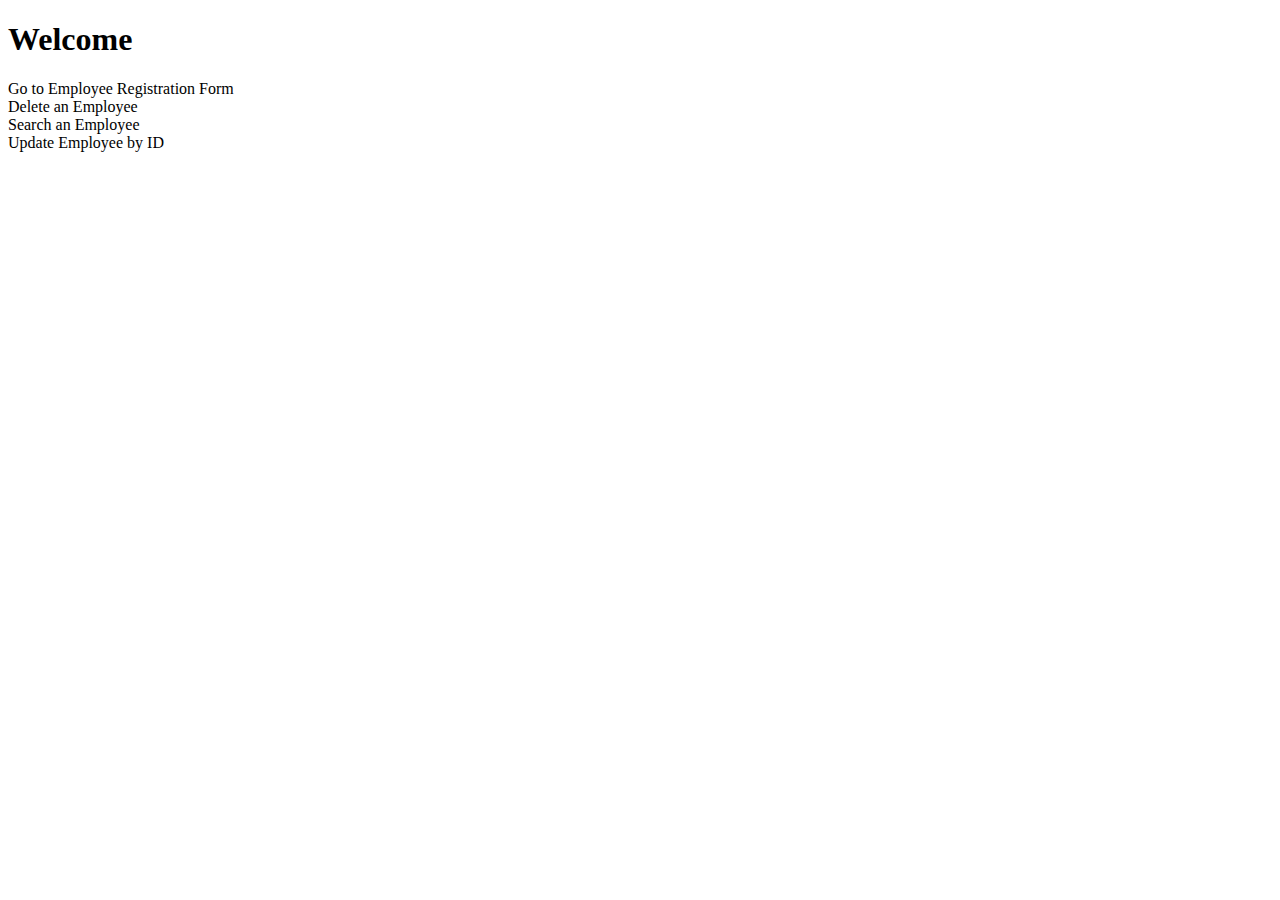
<file: src/main/resources/templates/index.html>
<!DOCTYPE HTML>
<html xmlns:th="http://www.thymeleaf.org">
   <head>
      <meta charset="UTF-8" />
      <title>Welcome</title>
      <link rel="stylesheet" type="text/css" th:href="@{/css/index.css}"/>
   </head>
   <body>
      <h1>Welcome</h1>
      <div>
      <a th:href="@{/registration_form}">Go to Employee Registration Form</a><br />
      <a th:href="@{/delete_form}">Delete an Employee</a><br />   
      <a th:href="@{/search_form}">Search an Employee</a><br />
      <a th:href="@{/update_id_form}">Update Employee by ID</a>
      </div> 
   </body>
</html>
</file>
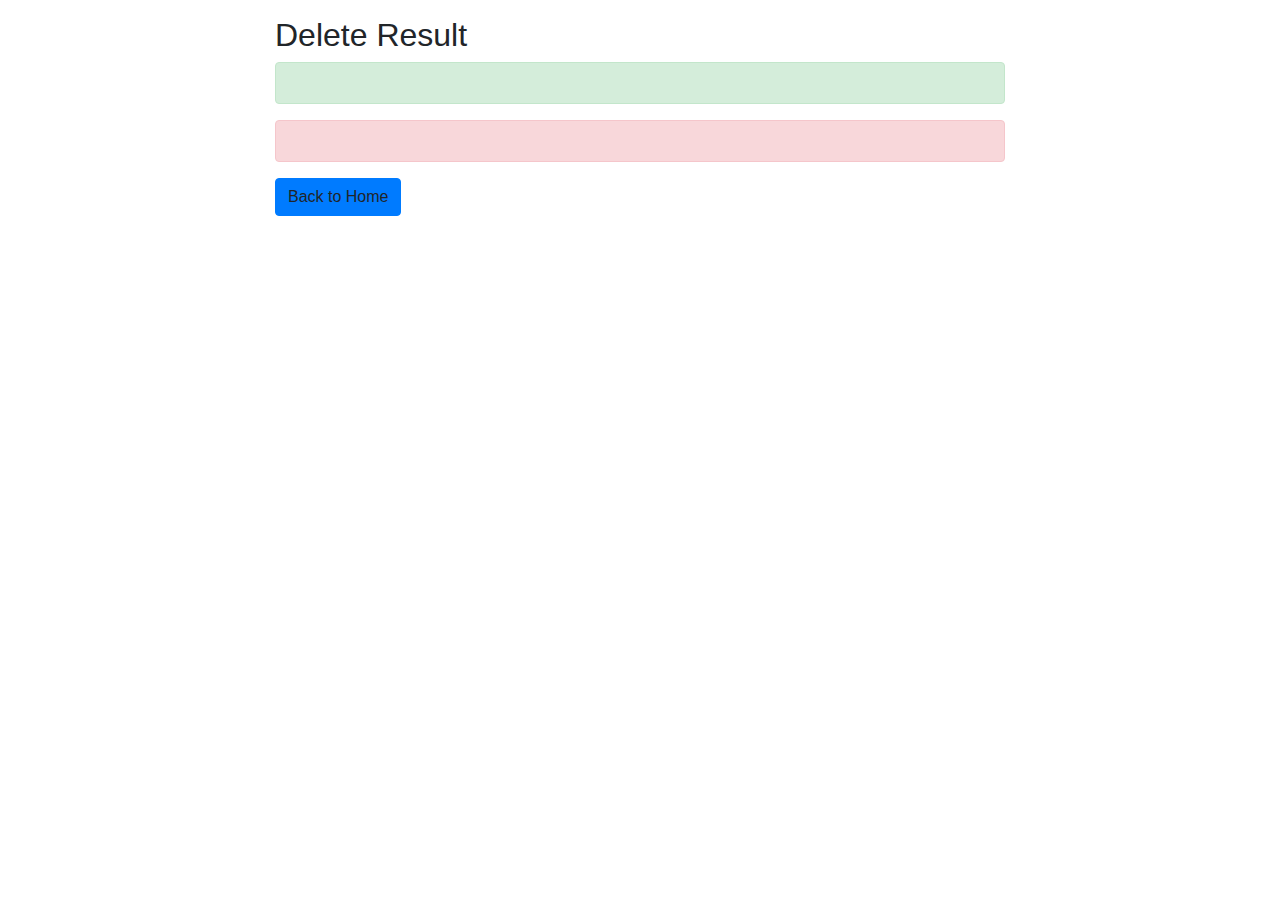
<file: src/main/resources/templates/delete_result.html>
<!DOCTYPE html>
<html lang="en" xmlns:th="http://www.thymeleaf.org">
<head>
    <meta charset="UTF-8">
    <title>Delete Result</title>
    <link rel="stylesheet" href="https://stackpath.bootstrapcdn.com/bootstrap/4.3.1/css/bootstrap.min.css">
</head>
<body>
<div class="container my-3">
    <div class="row">
        <div class="col-md-8 mx-auto">
            <h2>Delete Result</h2>
            <!-- Display success message if it exists -->
            <div th:if="${message}" class="alert alert-success" role="alert">
                <p th:text="${message}"></p>
            </div>
            <!-- Display error message if it exists -->
            <div th:if="${error}" class="alert alert-danger" role="alert">
                <p th:text="${error}"></p>
            </div>
            <a th:href="@{/}" class="btn btn-primary">Back to Home</a>
        </div>
    </div>
</div>
</body>
</html>
</file>
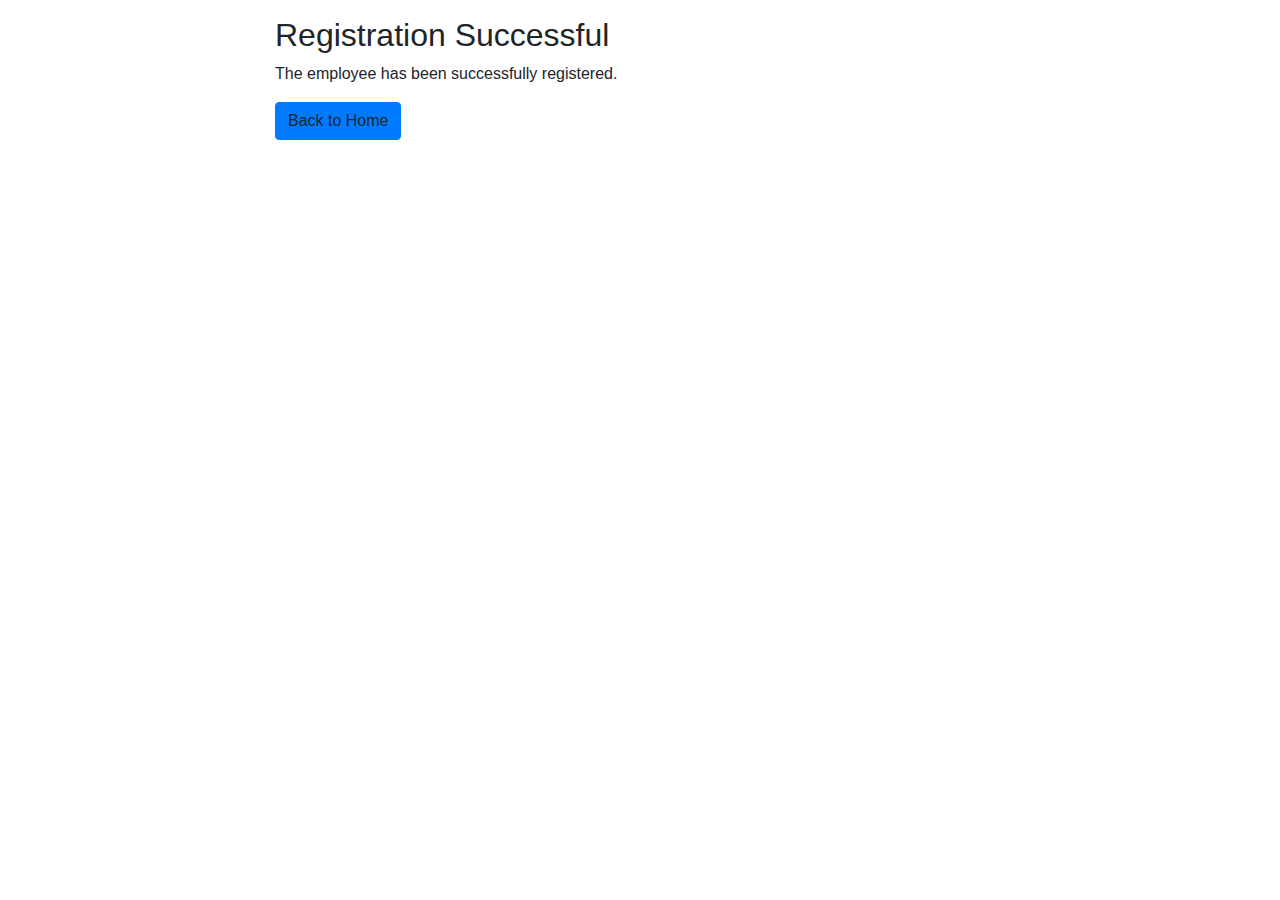
<file: src/main/resources/templates/registration_success.html>
<!DOCTYPE html>
<html lang="en" xmlns:th="http://www.thymeleaf.org">
<head>
    <meta charset="UTF-8">
    <title>Registration Success</title>
    <link rel="stylesheet" href="https://stackpath.bootstrapcdn.com/bootstrap/4.3.1/css/bootstrap.min.css">
</head>
<body>
<div class="container my-3">
    <div class="row">
        <div class="col-md-8 mx-auto">
            <h2>Registration Successful</h2>
            <p>The employee has been successfully registered.</p>
            <a th:href="@{/}" class="btn btn-primary">Back to Home</a>
        </div>
    </div>
</div>
</body>
</html>
</file>
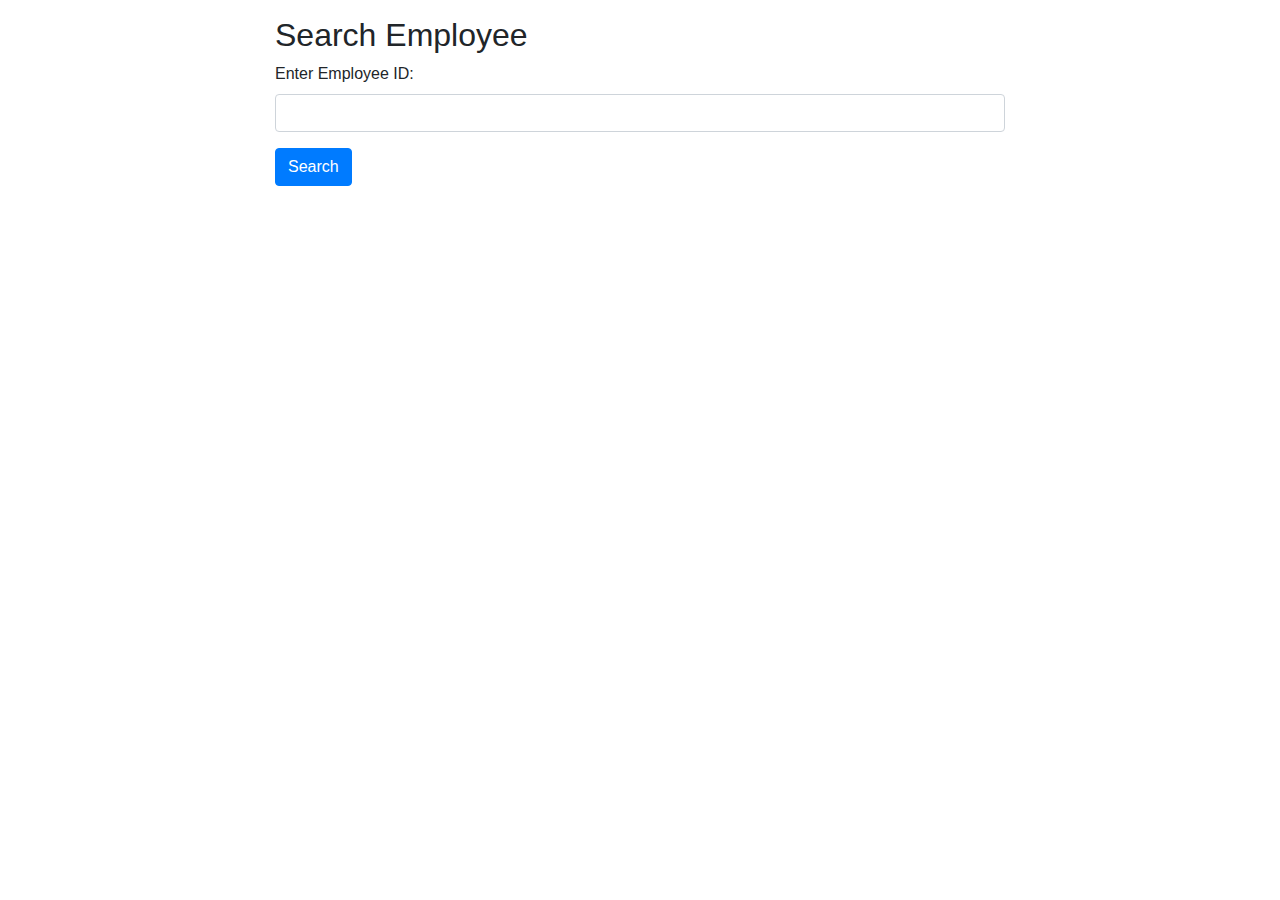
<file: src/main/resources/templates/search_form.html>
<!DOCTYPE html>
<html lang="en" xmlns:th="http://www.thymeleaf.org">
<head>
    <meta charset="UTF-8">
    <title>Search Employee</title>
    <link rel="stylesheet" href="https://stackpath.bootstrapcdn.com/bootstrap/4.3.1/css/bootstrap.min.css">
</head>
<body>
<div class="container my-3">
    <div class="row">
        <div class="col-md-8 mx-auto">
            <h2>Search Employee</h2>
            <form th:action="@{/search}" method="post">
                <div class="form-group">
                    <label for="id">Enter Employee ID:</label>
                    <input type="number" class="form-control" id="id" name="id" required>
                </div>
                <button type="submit" class="btn btn-primary">Search</button>
            </form>
        </div>
    </div>
</div>
</body>
</html>
</file>
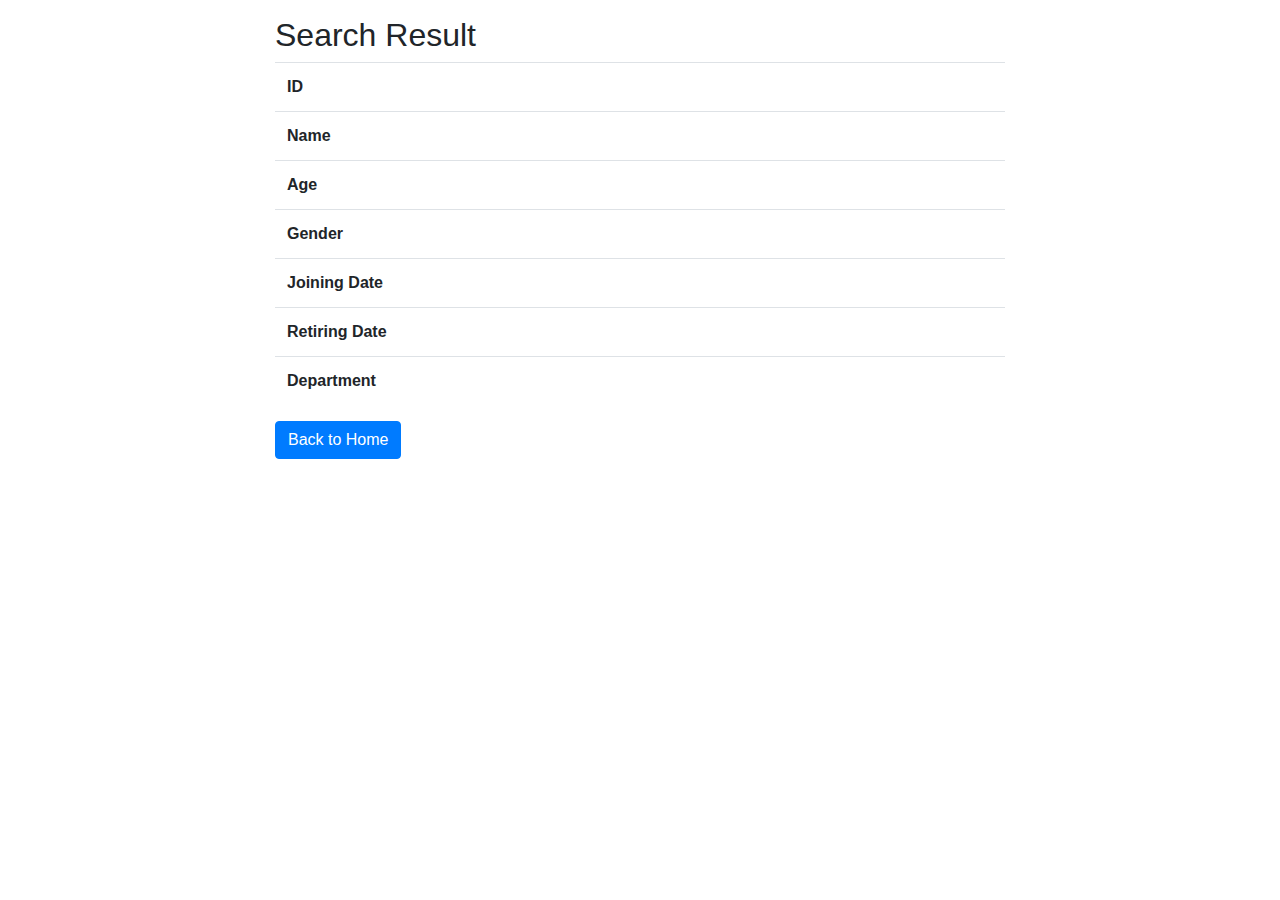
<file: src/main/resources/templates/search_result.html>
<!DOCTYPE html>
<html lang="en" xmlns:th="http://www.thymeleaf.org">
<head>
    <meta charset="UTF-8">
    <title>Search Result</title>
    <link rel="stylesheet" href="https://stackpath.bootstrapcdn.com/bootstrap/4.3.1/css/bootstrap.min.css">
</head>
<body>
<div class="container my-3">
    <div class="row">
        <div class="col-md-8 mx-auto">
            <h2>Search Result</h2>
            <table class="table">
                <tr>
                    <th>ID</th>
                    <td th:text="${employee.id}"></td>
                </tr>
                <tr>
                    <th>Name</th>
                    <td th:text="${employee.name}"></td>
                </tr>
                <tr>
                    <th>Age</th>
                    <td th:text="${employee.age}"></td>
                </tr>
                <tr>
                    <th>Gender</th>
                    <td th:text="${employee.gender}"></td>
                </tr>
                <tr>
                    <th>Joining Date</th>
                    <td th:text="${employee.joiningDate}"></td>
                </tr>
                <tr>
                    <th>Retiring Date</th>
                    <td th:text="${employee.retiringDate}"></td>
                </tr>
                <tr>
                    <th>Department</th>
                    <td th:text="${employee.dept}"></td>
                </tr>
            </table>
            
            <!-- Back to Home button -->
            <a href="/" class="btn btn-primary">Back to Home</a>
        </div>
    </div>
</div>
</body>
</html>
</file>
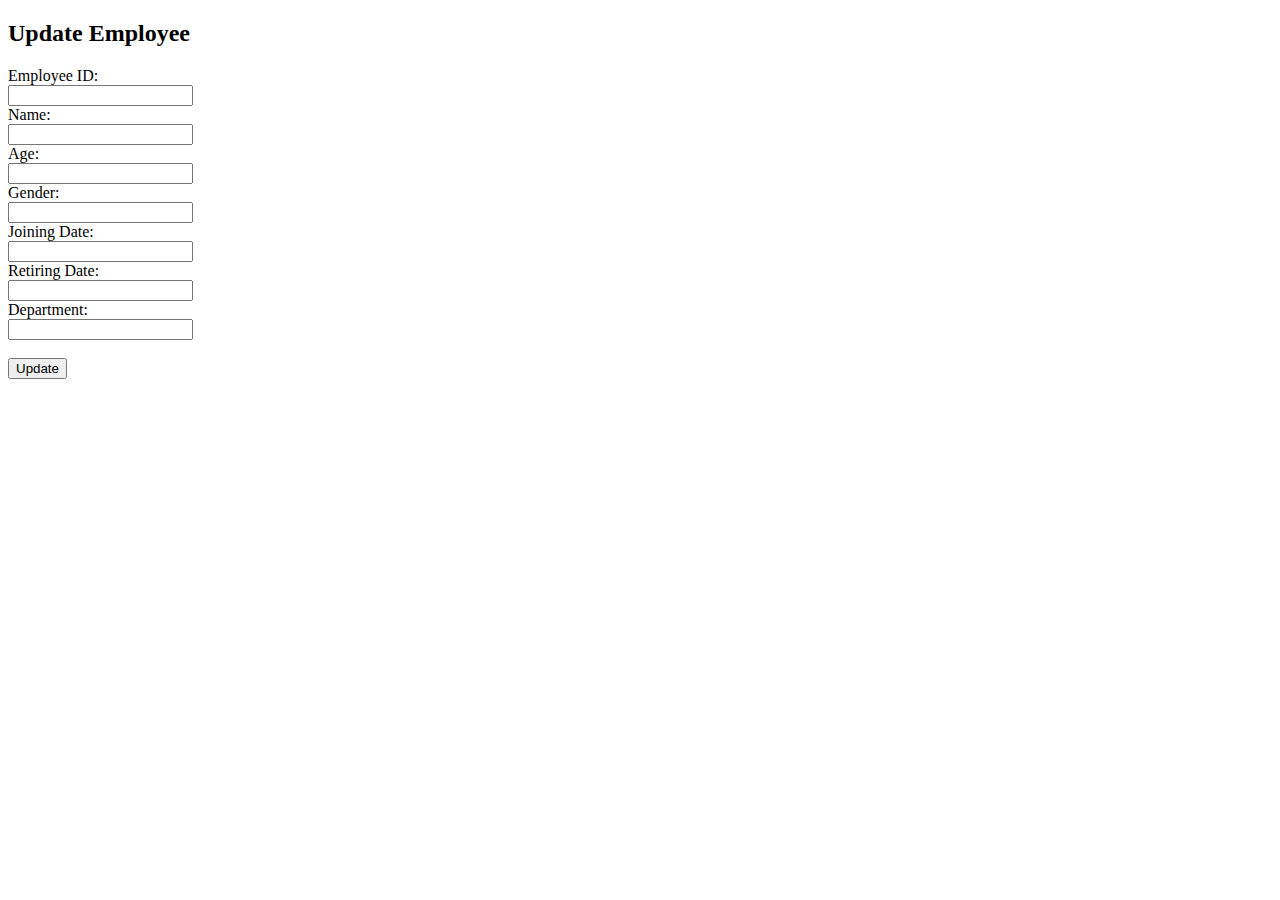
<file: src/main/resources/templates/update_form.html>
<!DOCTYPE html>
<html lang="en">
<head>
    <meta charset="UTF-8">
    <meta name="viewport" content="width=device-width, initial-scale=1.0">
    <title>Update Employee</title>
</head>
<body>
    <h2>Update Employee</h2>
    <form action="/update" method="post">
        <label for="id">Employee ID:</label><br>
        <input type="text" id="id" name="id"><br>
        <label for="name">Name:</label><br>
        <input type="text" id="name" name="name"><br>
        <label for="age">Age:</label><br>
        <input type="text" id="age" name="age"><br>
        <label for="gender">Gender:</label><br>
        <input type="text" id="gender" name="gender"><br>
        <label for="joiningDate">Joining Date:</label><br>
        <input type="text" id="joiningDate" name="joiningDate"><br>
        <label for="retiringDate">Retiring Date:</label><br>
        <input type="text" id="retiringDate" name="retiringDate"><br>
        <label for="dept">Department:</label><br>
        <input type="text" id="dept" name="dept"><br><br>
        <button type="submit">Update</button>
    </form>
</body>
</html>
</file>
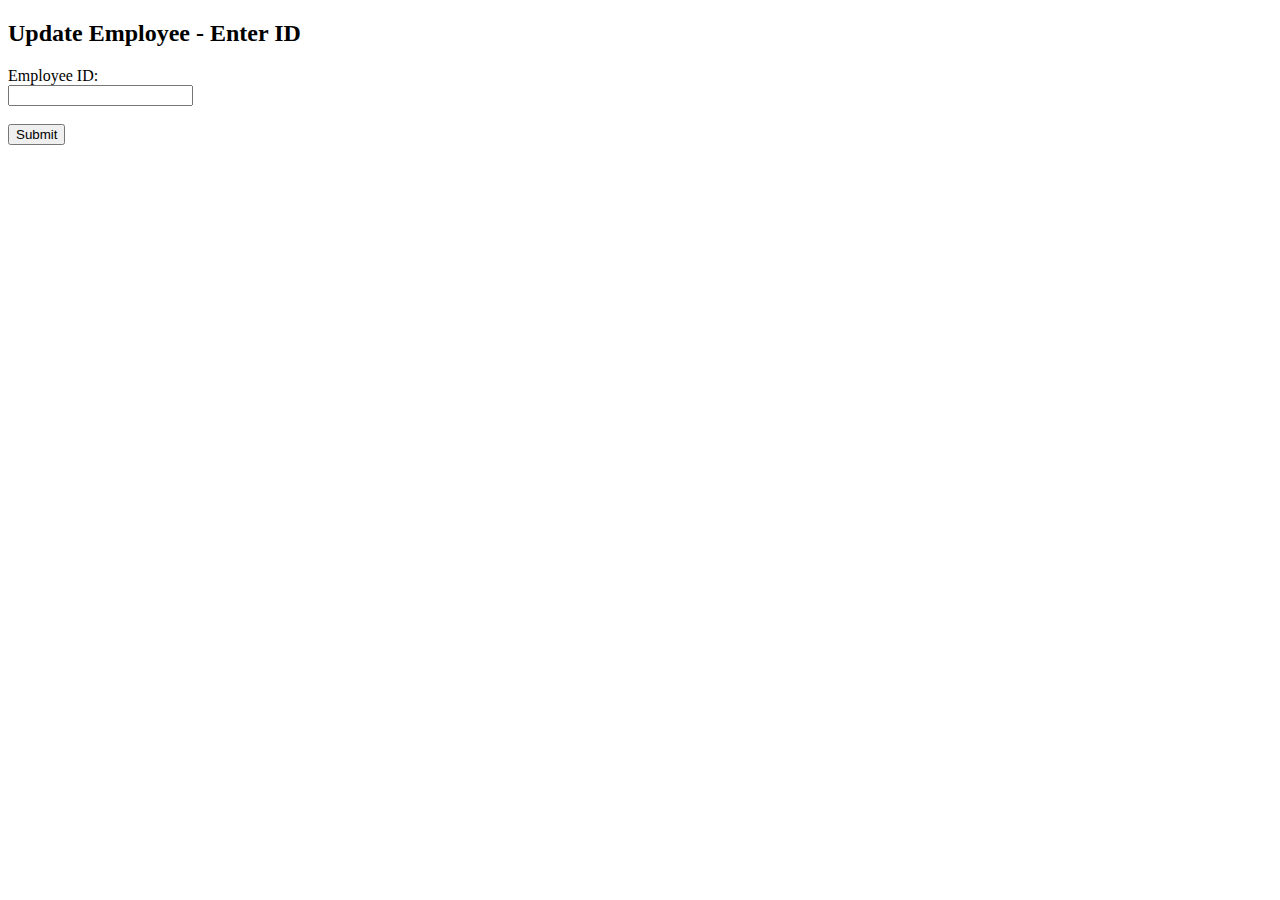
<file: src/main/resources/templates/update_id_form.html>
<!DOCTYPE html>
<html lang="en">
<head>
    <meta charset="UTF-8">
    <meta name="viewport" content="width=device-width, initial-scale=1.0">
    <title>Update Employee - Enter ID</title>
</head>
<body>
    <h2>Update Employee - Enter ID</h2>
    <form action="/update_details_form" method="get">
        <label for="id">Employee ID:</label><br>
        <input type="text" id="id" name="id"><br><br>
        <button type="submit">Submit</button>
    </form>
</body>
</html>
</file>
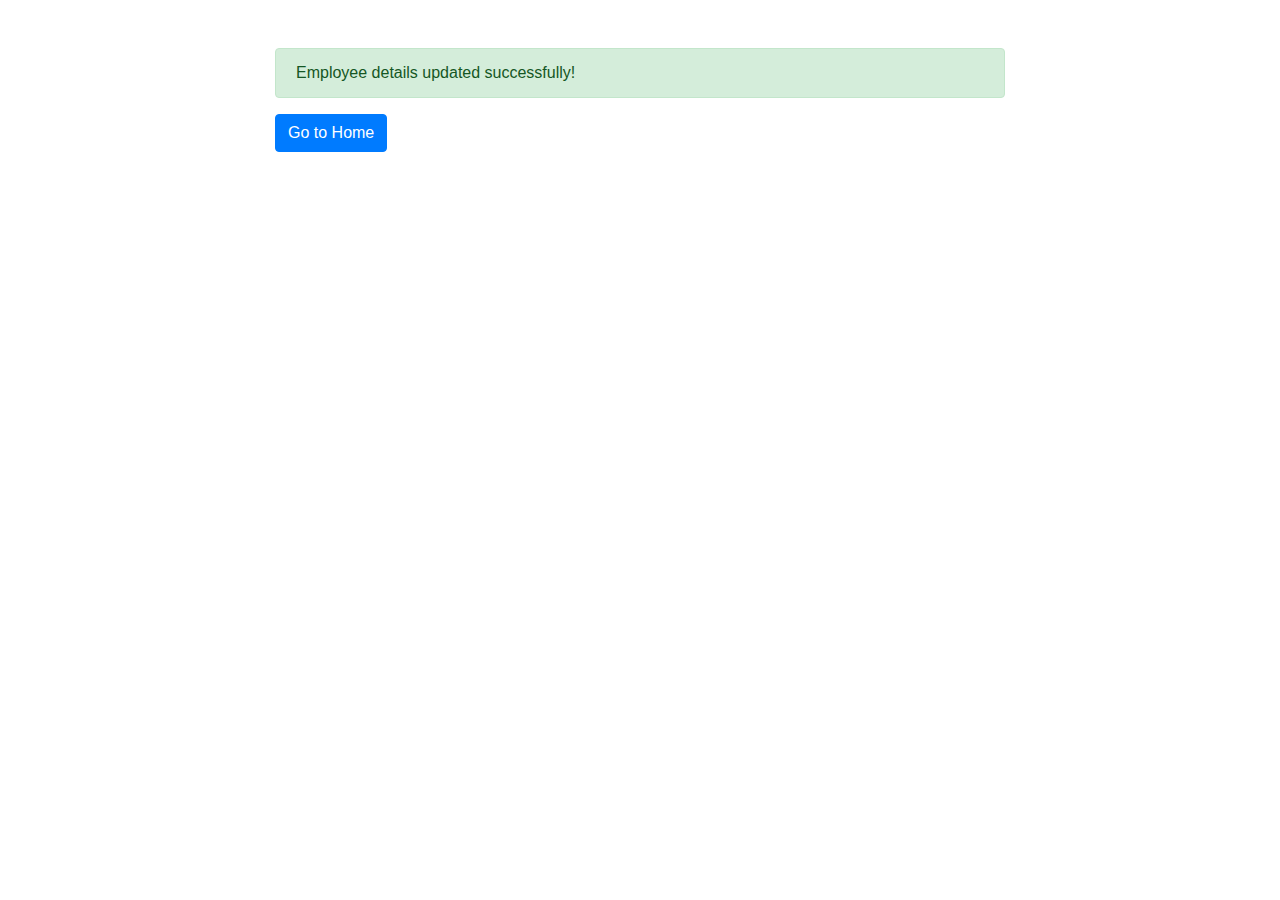
<file: src/main/resources/templates/update_result.html>
<!DOCTYPE html>
<html lang="en">
<head>
    <meta charset="UTF-8">
    <meta name="viewport" content="width=device-width, initial-scale=1.0">
    <title>Update Result</title>
    <link rel="stylesheet" href="https://stackpath.bootstrapcdn.com/bootstrap/4.3.1/css/bootstrap.min.css">
</head>
<body>
    <div class="container my-5">
        <div class="row">
            <div class="col-md-8 mx-auto">
                <div class="alert alert-success" role="alert">
                    Employee details updated successfully!
                </div>
                <a href="/" class="btn btn-primary">Go to Home</a>
            </div>
        </div>
    </div>
</body>
</html>
</file>
